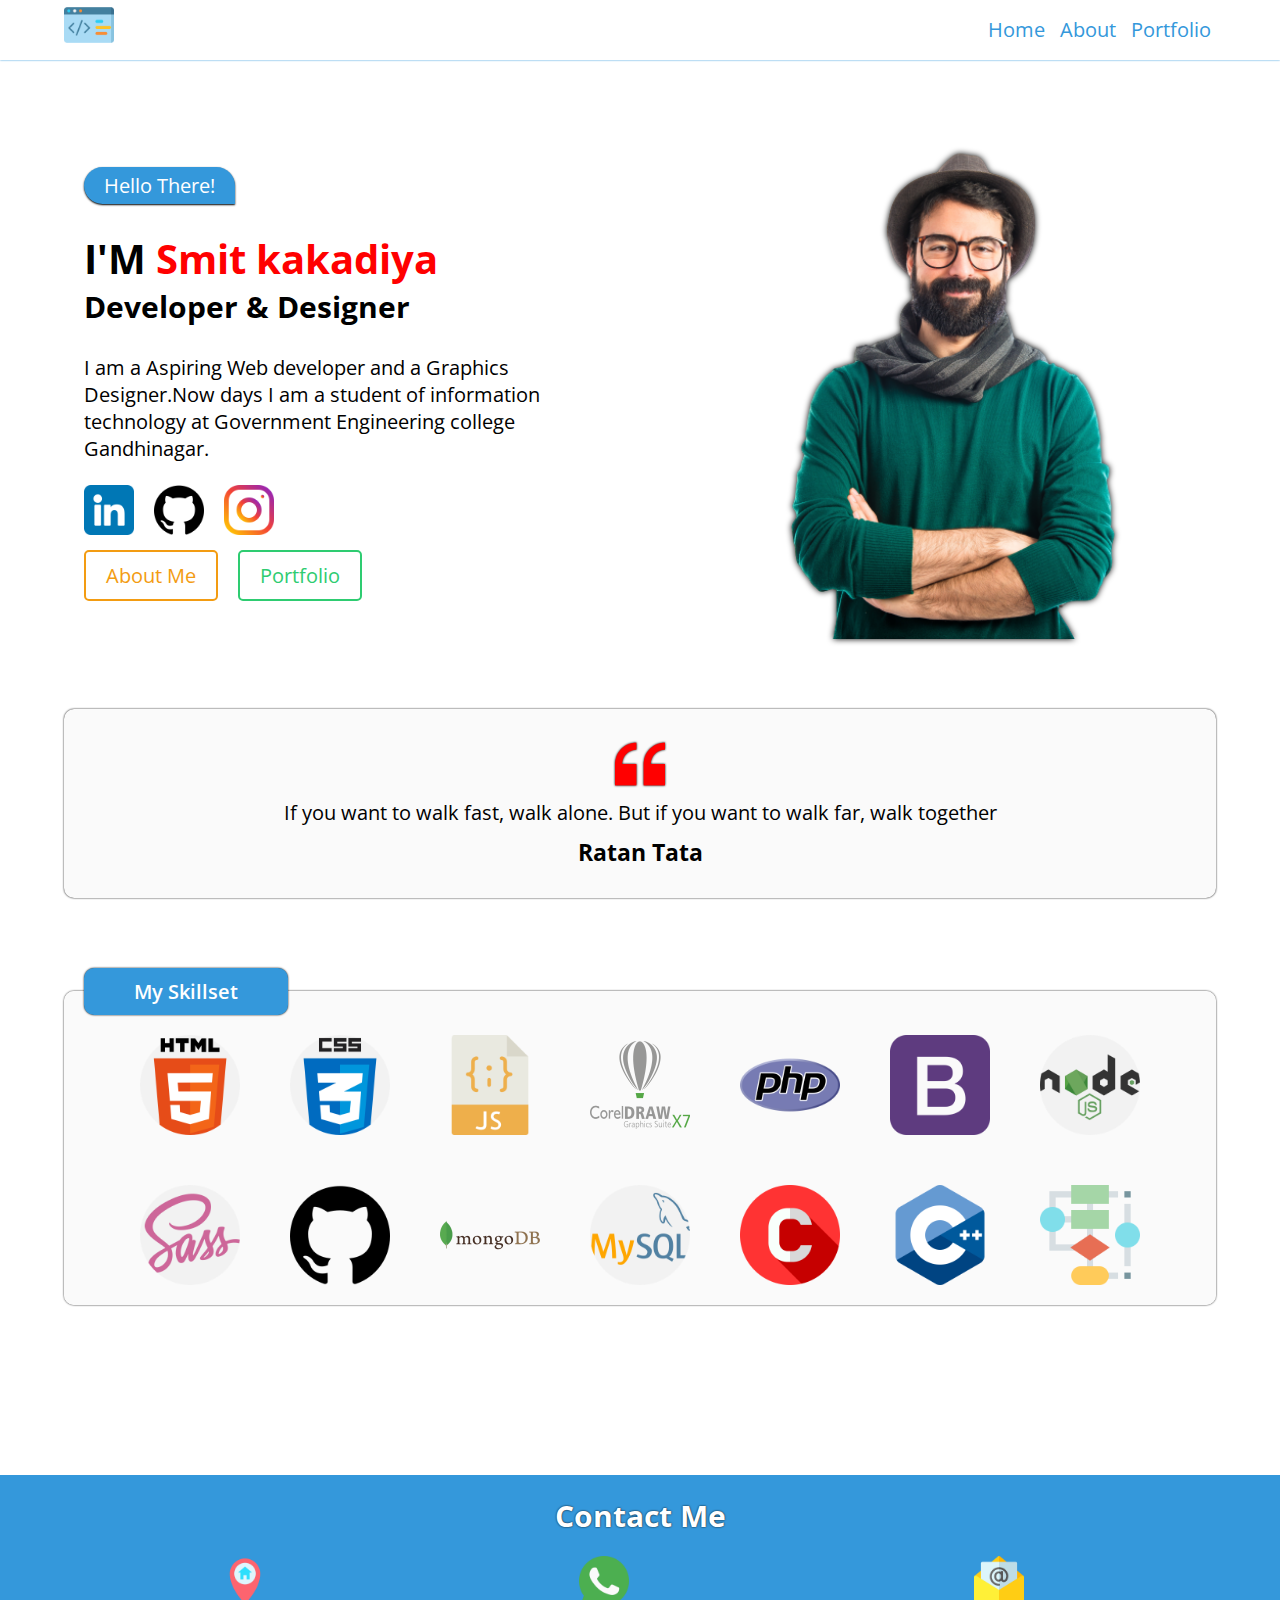
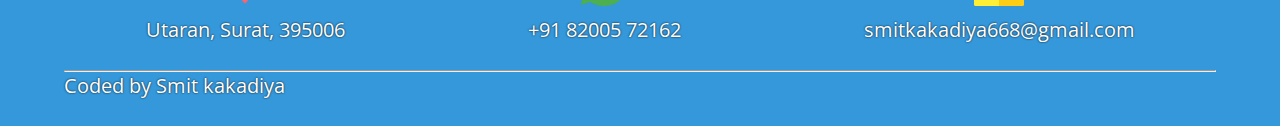
<file: index.html>
<!DOCTYPE html>
<html lang="en">

<head>
    <meta charset="UTF-8">
    <meta http-equiv="X-UA-Compatible" content="IE=edge">
    <meta name="viewport" content="width=device-width, initial-scale=1.0">
    <title>Smit Kakadiya</title>

    <link rel="stylesheet" href="css/main.css">
<link rel="shortcut icon" href="img/code.png" type="image/x-icon">

</head>

<body>
    <div class="main_container">
        <div class="navbar">
            <nav class="container">
                <section class="logo_part">
                    <img src="img/code.png" alt="code fast">
                </section>
                <section class="nav_link">
                    <a href="index.html">Home</a>
                    <a href="about.html">About</a>
                    <a href="portfolio.html">Portfolio</a>
                </section>
            </nav>
        </div>
        <div class="short_intro">

            <div class="intro_left">
                <span class="dev_msg">Hello There!</span>
                <br>
                <h1>I'M <span class="dev_name"> Smit kakadiya </span> </h1>
                <h2> Developer & Designer </h2>
                <br>
                <p> I am a Aspiring Web developer and a Graphics Designer.Now days I am a student of information
                    technology at Government Engineering college Gandhinagar.</p>
                <section class="social_media">
                    <a href="https://www.linkedin.com/in/smit-kakadiya-6740a21bb"> <img src="img/linkedin.png"
                            alt=""></a>
                    <a href="https://github.com/smitkakadiya57"> <img src="img/github.png" alt=""></a>
                    <!-- <a href="#"> <img src="img/twitter.png" alt=""></a> -->
                    <a href="https://www.instagram.com/smitkakadiya668/"> <img src="img/instagram.png" alt=""></a>

                </section>
                <section class="intro_btn">
                    <a href="about.html">About Me</a>
                    <a href="portfolio.html">Portfolio</a>
                </section>

            </div>
            <div class="intro_right">
                <img src="img/dev.png" alt="smit kakadiya ">
            </div>

        </div>
        <div class="quotes container">
            <img src="img/quote.png" alt="">
            <p>If you want to walk fast, walk alone. But if you want to walk far, walk
                together</p>
            <h3>Ratan Tata</h3>
        </div>
        <div class="skill_set container">
            <fieldset>
                <legend>My Skillset </legend>
                <div class="skill">
                    <img src="img/html-5.png" alt="">
                    <img src="img/css.png" alt="">
                    <img src="img/javascript.png" alt="">
                    <img src="img/corel.png" alt="">
                    <img src="img/php.png" alt="">
                    <img src="img/bootstrap.png" alt="">
                    <img src="img/nodejs.png" alt="">
                    <img src="img/sass.png" alt="">
                    <img src="img/github.png" alt="">
                    <img src="img/R.png" alt="">
                    <img src="img/mysql.png" alt="">
                    <img src="img/c.png" alt="">
                    <img src="img/c-.png" alt="">
                    <img src="img/algorithm.png" alt="">
                </div>
            </fieldset>
        </div>

        <div class="footer">
            <div class="container">
                <h2>Contact Me</h2>
                <div class="f_ct">
                    <section>
                        <img src="img/home-address.png" alt="">
                        <p>Utaran, Surat, 395006</p>
                    </section>
                    <section>
                        <img src="img/whatsapp.png" alt="">
                        <p>+91 82005 72162</p>
                    </section>
                    <section>
                        <img src="img/email.png" alt="">
                        <p> smitkakadiya668@gmail.com </p>
                    </section>

                </div>
                <br>
                <hr>
                <p>Coded by Smit kakadiya </p>

                <br>
            </div>
        </div>
    </div>
</body>

</html>
</file>
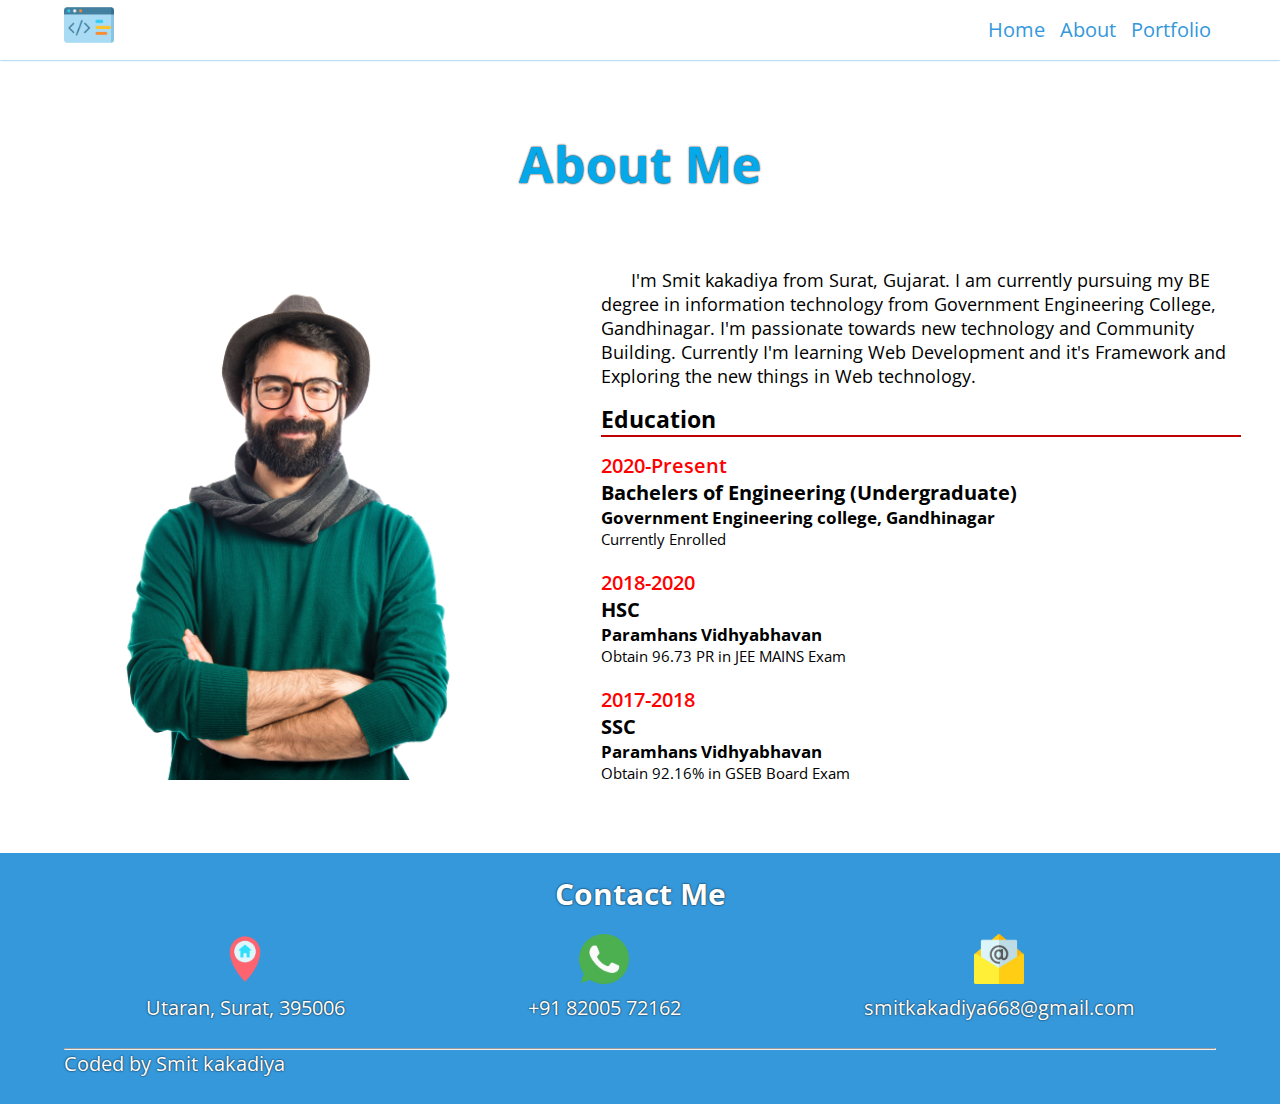
<file: about.html>
<!DOCTYPE html>
<html lang="en">

<head>
    <meta charset="UTF-8">
    <meta http-equiv="X-UA-Compatible" content="IE=edge">
    <meta name="viewport" content="width=device-width, initial-scale=1.0">
    <title>Smit Kakadiya</title>

    <link rel="stylesheet" href="css/main.css">
    <link rel="stylesheet" href="css/about.css">
    <link rel="shortcut icon" href="img/code.png" type="image/x-icon">


</head>

<body>
    <div class="main_container">
        <div class="navbar">
            <nav class="container">
                <section class="logo_part">
                    <img src="img/code.png" alt="code fast">
                </section>
                <section class="nav_link">
                    <a href="index.html">Home</a>
                    <a href="about.html">About</a>
                    <a href="portfolio.html">Portfolio</a>
                </section>
            </nav>
        </div>
        <h1 class="ab_title">About Me</h1>
        <div class="about_container">

            <div class="about_left">
                <img src="img/dev.png" alt="">
            </div>
            <div class="about_right">
                <p class="ab_des"> &nbsp; &nbsp; &nbsp;
                    I'm Smit kakadiya from Surat, Gujarat. I am currently pursuing my BE degree in information
                    technology from Government Engineering College, Gandhinagar. I'm passionate towards new technology
                    and Community Building. Currently I'm learning Web Development and it's Framework and Exploring the
                    new things in Web technology.
                </p>

                <h3 class="ab_ed_title">Education</h3>

                <div class="edu_container">
                    <div class="edu">
                        <h4>2020-Present</h4>
                        <h4>Bachelers of Engineering (Undergraduate) </h4>
                        <h5>Government Engineering college, Gandhinagar</h5>
                        <p> Currently Enrolled </p>
                    </div>
                    <div class="edu">
                        <h4>2018-2020</h4>
                        <h4> HSC </h4>
                        <h5>Paramhans Vidhyabhavan</h5>
                        <p> Obtain 96.73 PR in JEE MAINS Exam </p>
                    </div>
                    <div class="edu">
                        <h4>2017-2018</h4>
                        <h4> SSC </h4>
                        <h5>Paramhans Vidhyabhavan</h5>
                        <p> Obtain  92.16% in GSEB Board Exam </p>
                    </div>
                </div>
            </div>
        </div>
        <div class="footer">
            <div class="container">
                <h2>Contact Me</h2>
                <div class="f_ct">
                    <section>
                        <img src="img/home-address.png" alt="">
                        <p>Utaran, Surat, 395006</p>
                    </section>
                    <section>
                        <img src="img/whatsapp.png" alt="">
                        <p>+91 82005 72162</p>
                    </section>
                    <section>
                        <img src="img/email.png" alt="">
                        <p> smitkakadiya668@gmail.com </p>
                    </section>

                </div>
                <br>
                <hr>
                <p>Coded by Smit kakadiya </p>

                <br>
            </div>
        </div>
    </div>
</body>

</html>
</file>
<file: css/about.css>
.ab_title {
  /* border: 2px solid red; */
  text-align: center;
  font-size: 5rem;
  color: rgb(5, 168, 233);
  text-shadow: 0 0 0.2rem black ;
}

.about_container {
  font-size: 2rem;
  display: flex;
  flex-direction: row;
  flex-wrap: wrap;
  column-gap: 5rem;
  row-gap: 3rem;
  justify-content: center;
  /* border: 2px solid black; */
  align-items: center;
}

.about_left {
  display: flex;
  align-items: center;
  justify-content: center;
  width: 40%;
  /* border: 2px solid red; */
}
.about_left img {
  width: 100%;
  animation: 1.5s ease 0s 1 slideInFromLeft;
}
.ab_des {
  text-align: start;
  font-size: 1.8rem;
  animation: 1s ease 0s 1 slideInFromRight;
}

.about_right {
  /* border: 2px solid green; */
  width: 50%;
  display: flex;
  flex-direction: column;
  row-gap: 1.5rem;
 
}
.ab_ed_title {
  width: 100%;
  border-bottom: 0.2rem solid rgb(192, 1, 1);
  animation: 1.3s ease 0s 1 slideInFromRight;
}
.edu_container {
  display: flex;
  flex-direction: column;
  row-gap: 2rem;
}
.edu {
  display: flex;
  flex-direction: column;
  align-items: flex-start;
  animation: 1.5s ease 0s 1 slideInFromRight;
}

.edu h4:nth-child(1) {
  color: red;
  font-weight: 600;
}

.edu p {
  font-size: 1.5rem;
}

@media screen and (max-width: 500px) {
  .about_container {
    flex-direction: column;
  }
  .about_right {
    width: 90%;
  }
  .about_left {
    width: 90%;
  }
  .ab_des {
    text-align: center;
  }
  .about_left img {
    width: 50%;
    
  }
}
</file>
<file: css/main.css>
@import url("https://fonts.googleapis.com/css2?family=Open+Sans&display=swap");

@import url("https://cdnjs.cloudflare.com/ajax/libs/font-awesome/6.0.0-beta3/css/all.min.css");

/* color scheme for website */

:root {
  --blue: #3498db;
  --white: #ffffff;
  --green: #2ecc71;
  --red: #e74c3c;
  --yellow: #f1c40f;
  --gold: #f39c12;
  --grey: rgb(250, 250, 250);
  --black: rgb(0, 0, 0);
}

* {
  margin: 0;
  padding: 0;
  box-sizing: border-box;
}

html {
  font-size: 10px;
  font-family: "Open Sans", sans-serif;
}

.container {
  width: 90%;
  margin: auto;
}
.main_container {
  /* border: 2px solid red; */
  display: flex;
  flex-direction: column;
  min-height: 100vh;
  row-gap: 7rem;
}

.logo_part img {
  width: 5rem;
}

.navbar {
  /* border: 2px solid green; */
  font-size: 2rem;
  box-shadow: 0 0 0.2rem var(--blue);
}

.navbar nav {
  display: flex;
  justify-content: space-between;
}

.nav_link a {
  text-decoration: none;
  color: var(--blue);
  padding: 0.5rem;
  line-height: 3;
}
.nav_link a:hover {
  border-bottom: 0.3rem solid var(--red);
  color: var(--red);
  font-weight: 600;
  transition: all 0.1s ease;
}

.short_intro {
  /* border: 2px solid red; */
  display: flex;
  justify-content: space-around;
  margin: auto;
}

.intro_left {
  /* border: 2px solid green; */
  width: 40%;
  font-size: 2rem;
  padding: 2rem;
  display: flex;
  flex-direction: column;
  justify-content: center;
  align-items: flex-start;
}

.intro_left .dev_msg {
  padding: 0.5rem 2rem;
  border-bottom-left-radius: 2rem;
  border-top-left-radius: 2rem;
  border-top-right-radius: 2rem;
  color: var(--white);
  background-color: var(--blue);
  box-shadow: 0 0.1rem 0.2rem var(--black);
  animation: 0.5s ease-out 0s 1 slideInFromLeft;
}

.intro_left h1 {
  animation: 1.2s ease-out 0s 1 slideInFromLeft;
}
.dev_name {
  color: red;
}
.intro_left h2 {
  animation: 1.2s ease-out 0s 1 slideInFromLeft;
}

.intro_left p {
  animation: 1.3s ease-out 0s 1 slideInFromLeft;
}

.intro_btn {
  animation: 1.3s ease-out 0s 1 slideInFromLeft;
  display: flex;
  column-gap: 2rem;
}
.intro_btn a {
  padding: 1rem 2rem;
  border-radius: 0.5rem;
  text-decoration: none;
  transition: all 0.3s ease-in-out;
}
.intro_btn a:nth-child(1) {
  border: 0.2rem solid var(--gold);
  color: var(--gold);
}
.intro_btn a:nth-child(1):hover {
  color: white;
  background-color: var(--gold);
  box-shadow: 0 0.1rem 0.5rem var(--black);
}
.intro_btn a:nth-child(2) {
  border: 0.2rem solid var(--green);
  color: var(--green);
}
.intro_btn a:nth-child(2):hover {
  color: white;
  background-color: var(--green);
  box-shadow: 0 0.1rem 0.5rem var(--black);
}
.intro_right {
  /* border: 2px solid black; */
  width: 40%;
}

.social_media {
  /* border: 2px solid red; */
  width: 100%;
  font-size: 5rem;
  display: flex;
  justify-content: flex-start;
  column-gap: 2rem;
  padding-top: 2rem;
  animation: 1.5s ease 0s 1 slideInFromLeft;
}

.social_media a img {
  width: 5rem;
}

.social_media a img:hover {
  filter: drop-shadow(0 0rem 0.5rem var(--black));
}

.intro_right img {
  width: 100%;
  border-radius: 3rem;
  filter: drop-shadow(0 0rem 0.3rem var(--black));
  animation: 5s ease 0s 1 fade;
  display: flex;
  align-items: center;
}

.intro_right img:hover {
  filter: drop-shadow(0 0rem 0.5rem var(--blue));
}

.quotes {
  /* border: 2px solid red; */
  padding: 3rem;
  font-size: 2rem;
  display: flex;
  flex-direction: column;
  justify-content: center;
  align-items: center;
  row-gap: 1rem;
  border-radius: 1rem;
  background-color: var(--grey);
  box-shadow: 0 0 0.2rem var(--black);
}

.quotes img {
  width: 5rem;
  filter: invert(21%) sepia(100%) saturate(7414%) hue-rotate(359deg)
    brightness(94%) contrast(117%) drop-shadow(0 0rem 0.1rem var(--black));
}

.skill_set {
  margin-bottom: 10rem;
}

.skill_set fieldset {
  font-size: 2rem;
  border: none;
  border-radius: 1rem;
  padding: 2rem;
  background-color: var(--grey);
  box-shadow: 0 0 0.2rem var(--black);
}

.skill_set fieldset legend {
  border: none;
  padding: 1rem 5rem;
  border-radius: 1rem;
  font-weight: 600;
  background-color: var(--blue);
  box-shadow: 0 0 0.2rem var(--black);
  color: var(--white);
}

.skill {
  display: flex;
  align-items: center;
  justify-content: center;
  column-gap: 5rem;
  flex-wrap: wrap;
  row-gap: 5rem;
}
.skill img {
  width: 10rem;
}
.skill img:hover {
  transform: scale(1.1);
  filter: drop-shadow(0 0rem 0.5rem var(--gold));
}

.footer {
  margin: auto;
  background-color: var(--blue);
  
  display: flex;
  justify-content: center;
  align-items: center;
  width: 100%;
  font-size: 2rem;
  color: white;
  text-shadow: 0 0 0.2rem black ;
}

.footer div h2 {
  text-align: center;
  padding: 2rem;
}

.f_ct {
  display: flex;
  flex-wrap: wrap;
  justify-content: space-around;
  align-items: center;
  column-gap: 2rem;
  row-gap: 2rem;
}
.f_ct section {
  display: flex;
  flex-direction: column;
  align-items: center;
  row-gap: 1rem;
}
.f_ct section img {
  width: 5rem;
}

.f_ct section img:hover {
  filter: drop-shadow(0 0rem 0.5rem var(--gold));
}

@keyframes slideInFromLeft {
  0% {
    transform: translateX(-100%);
    opacity: 0;
  }
  100% {
    transform: translateX(0);
    opacity: 1;
  }
}

@keyframes slideInFromRight {
  0% {
    transform: translateX(100%);
    opacity: 0;
  }
  100% {
    transform: translateX(0);
    opacity: 1;
  }
}

@keyframes fade {
  0% {
    opacity: 0;
  }
  100% {
    opacity: 1;
  }
}

@media screen and (max-width: 910px) {
  html {
    font-size: 8px;
  }
}

@media screen and (max-width: 730px) {
  html {
    font-size: 5px;
  }
}

@media screen and (max-width: 500px) {
  html {
    font-size: 8px;
  }
  .short_intro {
    flex-direction: column-reverse;
    align-items: center;
  }
  .intro_right {
    width: 100%;
  }
  .intro_right img {
    width: 60%;
    margin: auto;
  }
  .intro_left {
    width: 100%;
    align-items: center;
  }
  .intro_left p {
    text-align: center;
  }
  .social_media {
    justify-content: center;
  }
}
</file>
